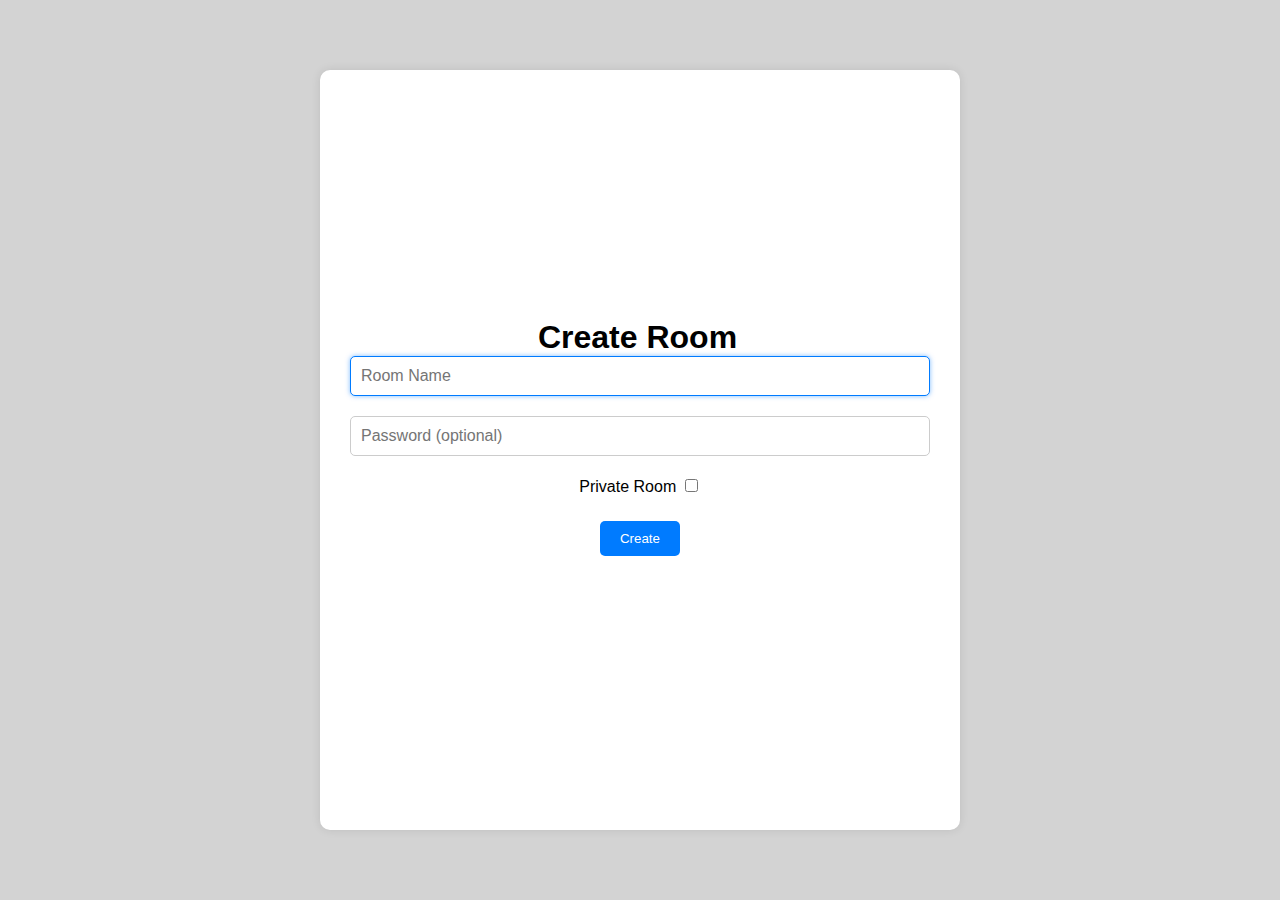
<file: static/create_room.html>
<!DOCTYPE html>
<html lang="en">
<head>
    <meta charset="UTF-8">
    <meta name="viewport" content="width=device-width, initial-scale=1.0">
    <title>Create Room</title>
    <link rel="stylesheet" href="/static/styles.css">
</head>
<body>
    <div class="container">
        <h1>Create Room</h1>
        <div class="input-group">
            <input type="text" id="roomName" placeholder="Room Name">
        </div>
        <div class="input-group">
            <input type="password" id="roomPassword" placeholder="Password (optional)">
        </div>
        <div class="input-group">
            <label for="isPrivate">Private Room</label>
            <input type="checkbox" id="isPrivate">
        </div>
        <div class="input-group">
            <button id="createButton">Create</button>
        </div>
    </div>
    <script src="/static/create_room.js"></script>
</body>
</html>
</file>
<file: static/styles.css>
body {
    display: flex;
    justify-content: center;
    align-items: center;
    height: 100vh;
    background-color: #d3d3d3;
    margin: 0;
    font-family: Arial, sans-serif;
}

.container {
    background-color: #ffffff;
    padding: 20px;
    border-radius: 10px;
    box-shadow: 0 0 10px rgba(0, 0, 0, 0.1);
    text-align: center;
    width: 100%;
    max-width: 600px;
    height: 80vh; /* 높이를 두 배로 설정 */
    display: flex;
    flex-direction: column;
    justify-content: center; /* 수직 중앙 정렬 추가 */
}

.header {
    display: flex;
    justify-content: center; /* 중앙 정렬 */
    align-items: center;
    margin-bottom: 10px;
    position: relative;
}

.nickname-container {
    position: absolute;
    right: 10px; /* 화면의 오른쪽 끝에서 약간 떨어지도록 설정 */
    display: flex;
    align-items: center;
}

.nickname-display {
    font-size: 1em;
    color: #007bff;
}

h1 {
    margin: 0;
    margin-right: 5px;
}

.user-count {
    font-size: 0.9em;
    color: #666;
}

#leaveRoomButton, #leaveRoomListButton {
    position: absolute;
    left: 10px;
    border: none;
    background-color: #007bff;
    color: #ffffff;
    border-radius: 10px;
    padding: 10px;
    width: 40px;
    height: 40px;
    cursor: pointer;
    display: flex;
    justify-content: center;
    align-items: center;
}

.button-container {
    display: flex;
    flex-direction: column; /* 버튼을 세로로 배치 */
    align-items: center; /* 중앙으로 정렬 */
}

button {
    padding: 10px 20px;
    margin: 5px;
    border: none;
    border-radius: 5px;
    cursor: pointer;
    background-color: #007bff;
    color: #ffffff;
    display: inline-block; /* 버튼 너비를 글자 너비로 설정 */
    white-space: nowrap; /* 텍스트가 줄 바꿈되지 않도록 설정 */
}

button:disabled {
    background-color: #cccccc;
    cursor: not-allowed;
}

ul {
    list-style: none;
    padding: 0;
}

li {
    display: flex;
    justify-content: space-between;
    align-items: center;
    padding: 10px;
    border-bottom: 1px solid #ddd;
    cursor: pointer;
    background-color: #f9f9f9; /* 가벼운 회색 배경색 추가 */
}

li span {
    margin-left: 10px;
}

li:hover {
    background-color: #f0f0f0;
}

.chat-container {
    margin-top: 20px;
    flex-grow: 1; /* 채팅 컨테이너가 남은 공간을 차지하도록 설정 */
    display: flex;
    flex-direction: column;
}

.chat-messages {
    border: 1px solid #ccc;
    border-radius: 5px;
    padding: 10px;
    height: 100%; /* 높이를 채팅 컨테이너에 맞게 설정 */
    overflow-y: scroll;
    margin-bottom: 10px;
    text-align: left;
    flex-grow: 1;
}

.chat-message-container {
    display: flex;
    width: 100%;
}

.chat-message {
    margin: 5px 0;
    padding: 10px;
    display: inline-block; /* 메시지 크기를 내용에 맞춤 */
    max-width: 70%;
    word-wrap: break-word;
    border-radius: 10px;
    background-color: #f0f0f0; /* 기본 배경색 */
    color: #333;
}

.chat-message.local {
    background-color: #e0e0e0; /* 옅은 회색 배경색 */
    text-align: right;
    margin-left: auto; /* 오른쪽 정렬 */
}

.chat-message.remote {
    text-align: left;
}

.chat-input-container {
    display: flex;
    align-items: center; /* 수직 정렬을 중앙으로 설정 */
}

#chatInput {
    flex-grow: 1;
    padding: 10px;
    border: 1px solid #ccc;
    border-radius: 5px 0 0 5px;
    margin-right: 5px; /* 버튼과 간격을 두기 위해 오른쪽 여백 추가 */
}

#sendButton {
    padding: 0 20px;
    height: 40px;
    border-radius: 10px;
    background-color: #007bff;
    color: #ffffff;
    display: flex;
    justify-content: center;
    align-items: center;
    white-space: nowrap; /* 텍스트가 줄 바꿈되지 않도록 설정 */
}

/* New styles for create room inputs */
.input-group {
    margin-bottom: 20px;
}

input[type="text"],
input[type="password"] {
    width: calc(100% - 20px); /* Adjusting for padding */
    padding: 10px;
    margin: 0 auto;
    border: 1px solid #ccc;
    border-radius: 5px;
    box-sizing: border-box;
    font-size: 16px;
}

input[type="text"]:focus,
input[type="password"]:focus {
    border-color: #007bff;
    outline: none;
    box-shadow: 0 0 5px rgba(0, 123, 255, 0.5);
}

/* Media query for mobile devices */
@media (max-width: 600px) {
    body {
        justify-content: flex-start; /* 화면 위쪽으로 붙이기 */
        padding-top: 0; /* 위쪽 패딩 제거 */
        height: 90vh; /* 화면 높이에 맞춤 */
    }

    .container {
        margin-top: 0; /* 컨테이너 위쪽 여백 제거 */
        height: 90vh; /* 화면 높이에 맞춤 */
    }
}
</file>
